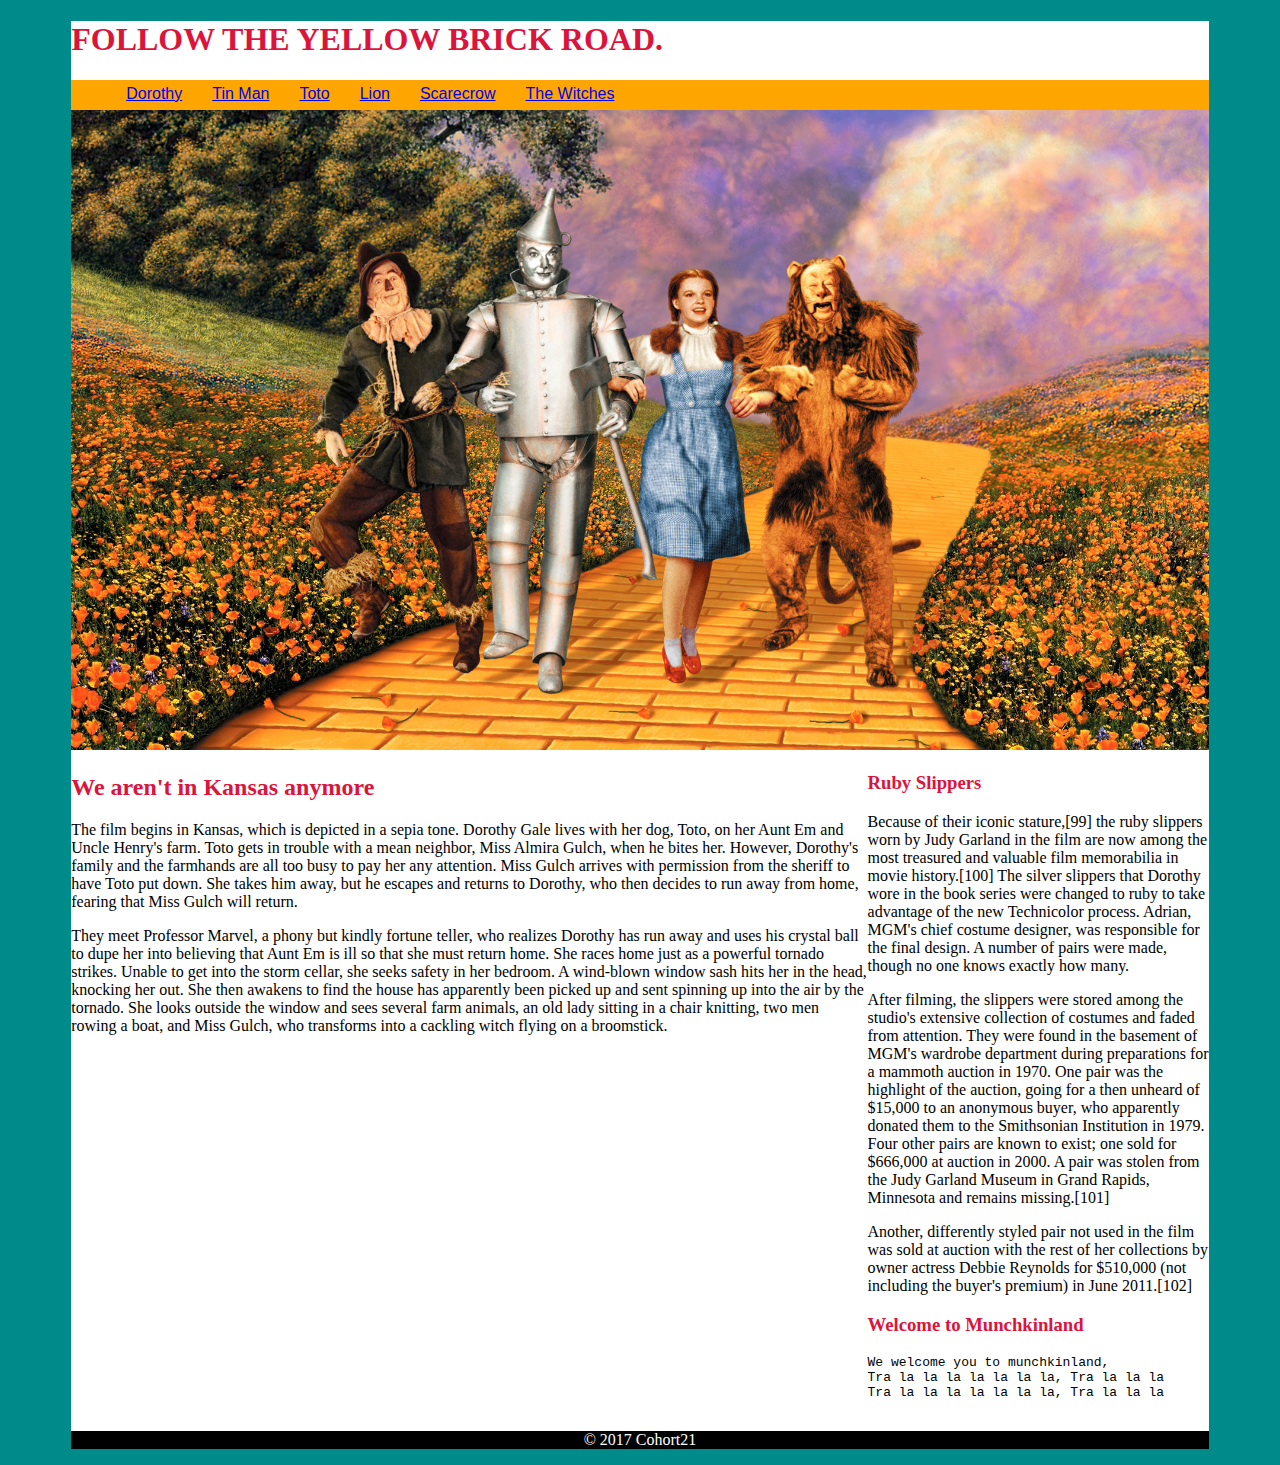
<file: index.html>
<!DOCTYPE html>
<html>
	<head>
		<title>Tornado Grande</title>
		<meta charset="utf-8">
		<link rel="stylesheet" type="text/css" href="css/styles.css">

	</head>
	<body>
		<div class="wrapper"><!-- This is the wrapper div -->
		<header>
			<h1>Follow the Yellow Brick Road.</h1>
			<nav>
				<ul>
					<li><a href="https://en.wikipedia.org/wiki/Dorothy_Gale">Dorothy</a></li>	
					<li><a href="tinman.html">Tin Man</a></li>
					<li><a href="toto.html">Toto</a></li>
					<li><a href="lion.html">Lion</a></li>
					<li><a href="scarecrow.html">Scarecrow</a></li>
					<li><a href="witches.html">The Witches</a></li>
				</ul>
			</nav>
		</header>
			<div>
				<img src="images/wizardofoz.jpg" alt="The crew of Wizard of Oz" class="hero">
			</div>

			<main>
				<h2>We aren't in Kansas anymore</h2>
				<p>The film begins in Kansas, which is depicted in a sepia tone. Dorothy Gale lives with her dog, Toto, on her Aunt Em and Uncle Henry's farm. Toto gets in trouble with a mean neighbor, Miss Almira Gulch, when he bites her. However, Dorothy's family and the farmhands are all too busy to pay her any attention. Miss Gulch arrives with permission from the sheriff to have Toto put down. She takes him away, but he escapes and returns to Dorothy, who then decides to run away from home, fearing that Miss Gulch will return.</p>

				<p>They meet Professor Marvel, a phony but kindly fortune teller, who realizes Dorothy has run away and uses his crystal ball to dupe her into believing that Aunt Em is ill so that she must return home. She races home just as a powerful tornado strikes. Unable to get into the storm cellar, she seeks safety in her bedroom. A wind-blown window sash hits her in the head, knocking her out. She then awakens to find the house has apparently been picked up and sent spinning up into the air by the tornado. She looks outside the window and sees several farm animals, an old lady sitting in a chair knitting, two men rowing a boat, and Miss Gulch, who transforms into a cackling witch flying on a broomstick.</p>
				</main>

			<aside>
				<article>
					<h3>Ruby Slippers</h3>
					<p> Because of their iconic stature,[99] the ruby slippers worn by Judy Garland in the film are now among the most treasured and valuable film memorabilia in movie history.[100] The silver slippers that Dorothy wore in the book series were changed to ruby to take advantage of the new Technicolor process. Adrian, MGM's chief costume designer, was responsible for the final design. A number of pairs were made, though no one knows exactly how many.</p>

					<p>After filming, the slippers were stored among the studio's extensive collection of costumes and faded from attention. They were found in the basement of MGM's wardrobe department during preparations for a mammoth auction in 1970. One pair was the highlight of the auction, going for a then unheard of $15,000 to an anonymous buyer, who apparently donated them to the Smithsonian Institution in 1979. Four other pairs are known to exist; one sold for $666,000 at auction in 2000. A pair was stolen from the Judy Garland Museum in Grand Rapids, Minnesota and remains missing.[101]</p>

					<p>Another, differently styled pair not used in the film was sold at auction with the rest of her collections by owner actress Debbie Reynolds for $510,000 (not including the buyer's premium) in June 2011.[102]</p>
				</article>

				<article>
					<h3>Welcome to Munchkinland</h3>
					<p>
						<pre>
We welcome you to munchkinland,
Tra la la la la la la la, Tra la la la
Tra la la la la la la la, Tra la la la
						</pre>

					</p>
				</article>

			</aside>


			<footer>
				<p>&copy; 2017 Cohort21</p>
 			</footer>
		</div><!-- Close the wrapper div -->
	</body>
</html>
</file>
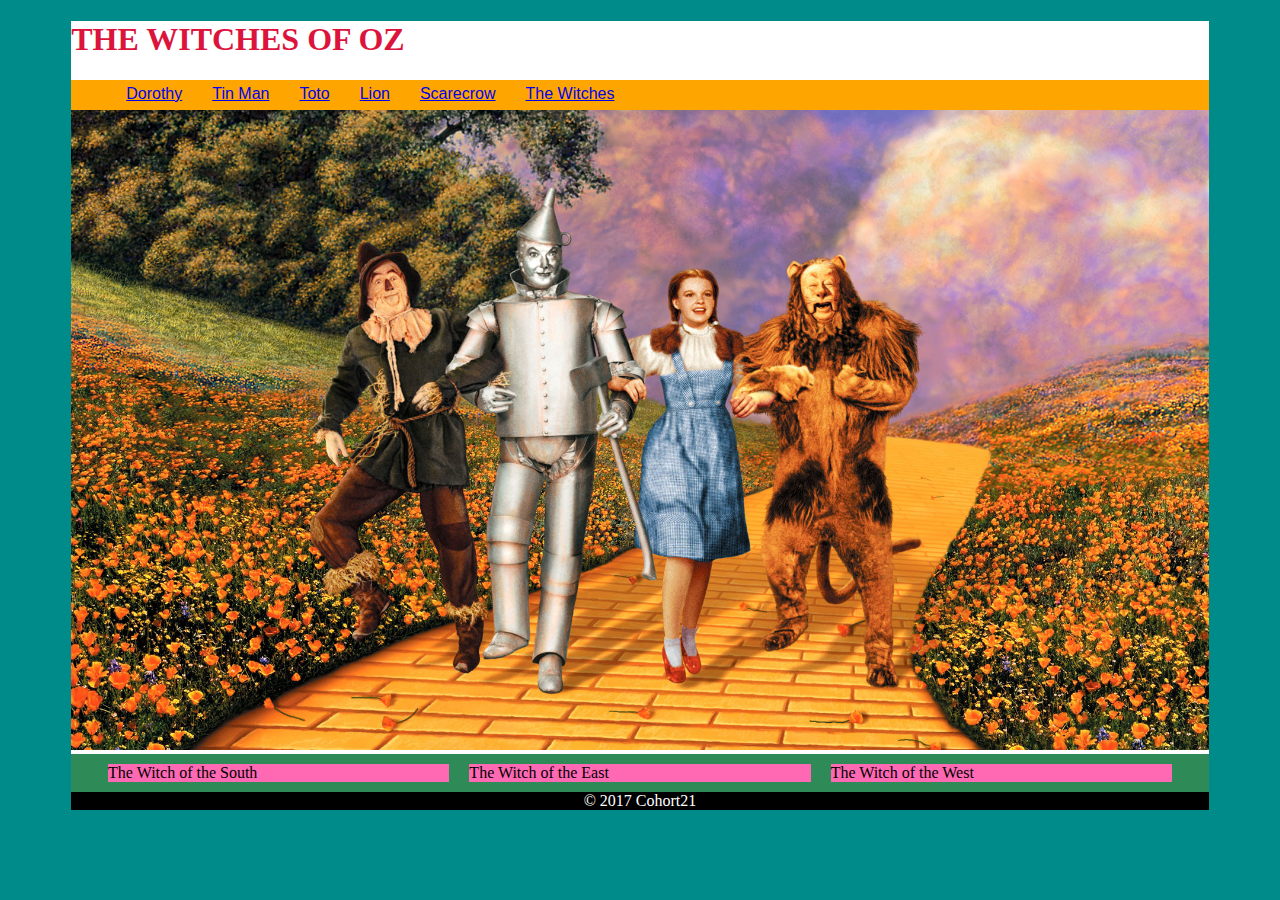
<file: witches.html>
<!DOCTYPE html>
<html>
	<head>
		<title>Tornado Grande</title>
		<meta charset="utf-8">
		<link rel="stylesheet" type="text/css" href="css/styles.css">

	</head>
	<body>
		<div class="wrapper"><!-- This is the wrapper div -->
		<header>
			<h1>The Witches of Oz</h1>
			<nav>
				<ul>
					<li><a href="https://en.wikipedia.org/wiki/Dorothy_Gale">Dorothy</a></li>	
					<li><a href="tinman.html">Tin Man</a></li>
					<li><a href="toto.html">Toto</a></li>
					<li><a href="lion.html">Lion</a></li>
					<li><a href="scarecrow.html">Scarecrow</a></li>
					<li><a href="witches.html">The Witches</a></li>
				</ul>
			</nav>
		</header>
			<div>
				<img src="images/wizardofoz.jpg" alt="The crew of Wizard of Oz" class="hero">
			</div>

			<main class="flex-container">
				<div class="flex-item">The Witch of the South</div>
				<div class="flex-item">The Witch of the East</div>
				<div class="flex-item">The Witch of the West</div>



			</main>
			<footer>
				<p>&copy; 2017 Cohort21</p>
 			</footer>
		</div>
	</body>
</html>
</file>
<file: css/styles.css>
body {
	background-color: DarkCyan;
}

nav {
	background-color: orange;
	height: 30px;
}

nav li {
	float: left;
	list-style-type: none;
	margin: 5px 15px 0 15px;
	font-family: Arial, Helvetica, sans-serif;
}

nav li a:hover {
	color: white;
}

.wrapper {
	background-color: white;
	width: 90%;
	margin: 0 auto;
}

.hero {
	width: 100%;
}

h1, h2, h3 {
	color: crimson;
}

h1 {
	text-transform: uppercase;
}

main {
	width: 70%;
	float: left;
}

aside {
	width: 30%;
	float: right;
}


footer {
	background-color: #000000;
	color: #fff;
	text-align: center;
	clear: both;
}

.flex-container {
	display: flex;
	display: -webkit-flex;
	width: 100%;
	background-color: SeaGreen;
	justify-content: center;
	-webkit-justify-content: center;

}

.flex-item {
	background-color: hotpink;
	width: 30%;
	margin: 10px;
}
</file>
